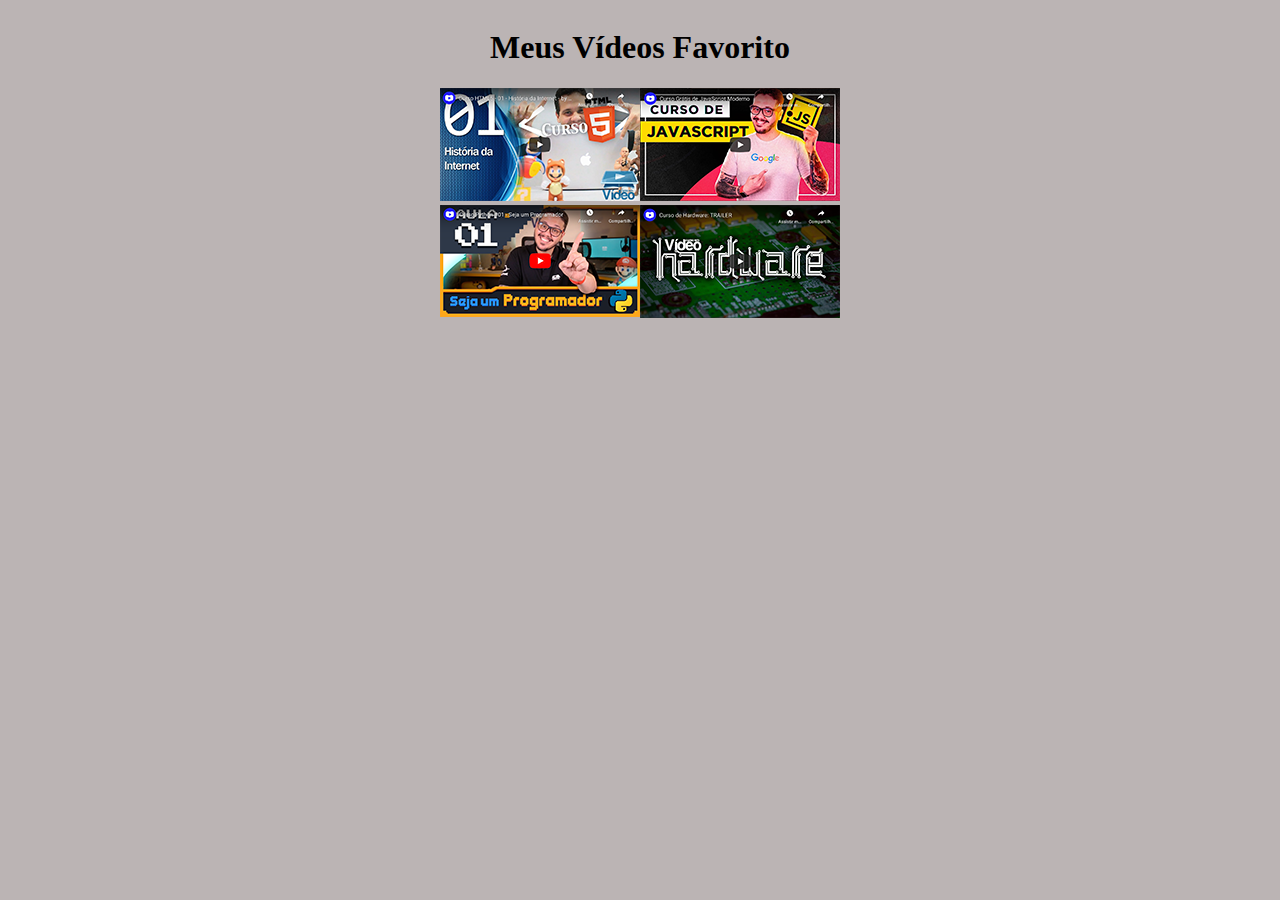
<file: index.html>
<!DOCTYPE html>
<html lang="pt-br">
<head>
    <meta charset="UTF-8">
    <meta http-equiv="X-UA-Compatible" content="IE=edge">
    <meta name="viewport" content="width=device-width, initial-scale=1.0">
    <title>Curso em Vídeo</title>
    <style>
            *{
               background-color:#bbb4b4 
             }
    </style>

</head>
<body>
      <div class="titulo01">
          <h1>Meus Vídeos Favorito</h1>
      </div>
        <div class="imgs01">
            <a href="pag002.html"><img src="src/imagens/thumb-html.png" alt="Curso de HTML"></a>
            <a href="pag003.html"><img src="src/imagens/thumb-js.png" alt="Curso de Js"></a>
        </div>

            <div class="imgs02">
                <a href="pag004.html"><img src="src/imagens/thumb-python.png" alt="Curso de Python"></a>
                <a href="pag005.html"><img src="src/imagens/thumb-hardware.png" alt="Curso de Hardware"></a>
            </div>

                                <link rel="stylesheet" href="src/style.css">
</body>
</html>
</file>
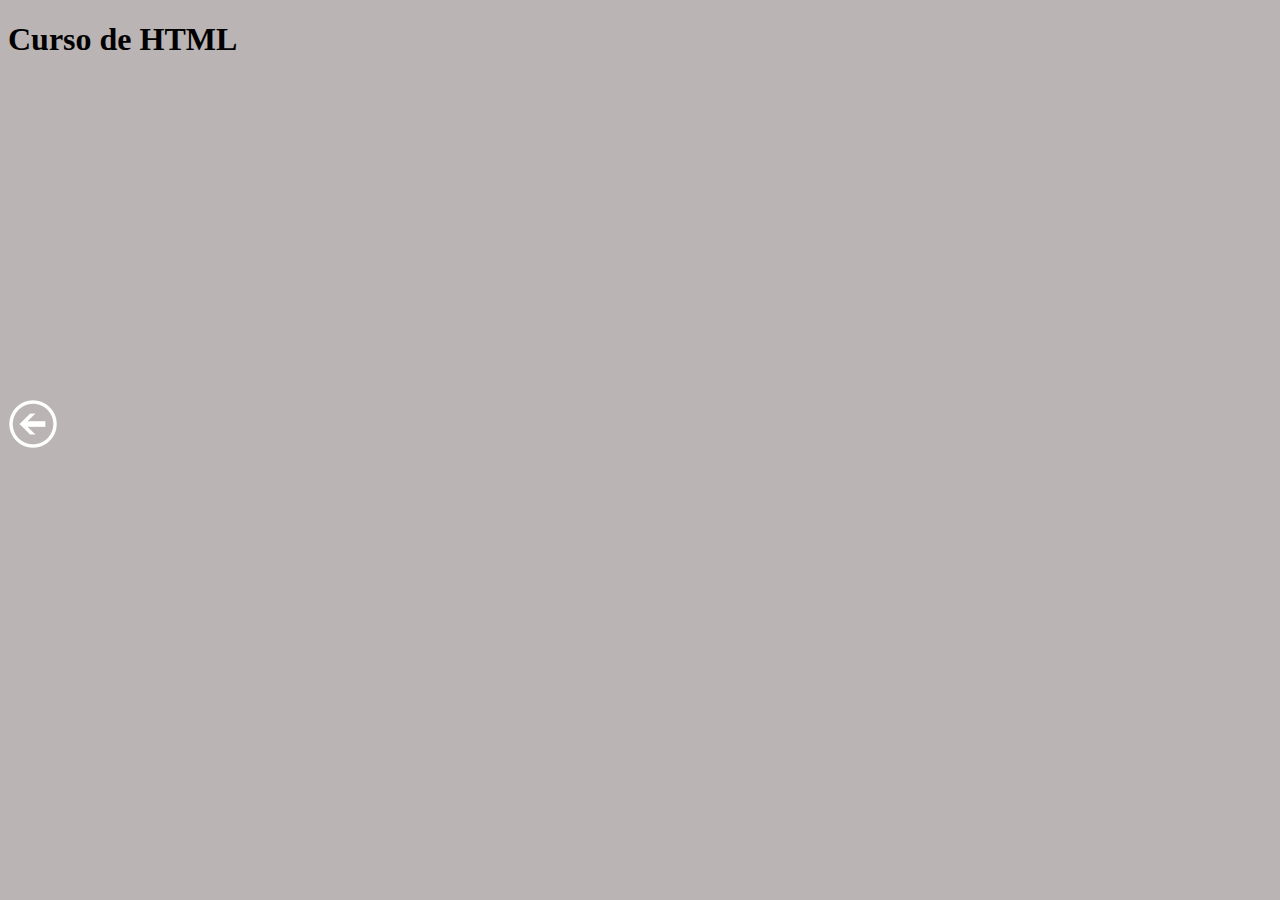
<file: pag002.html>
<!DOCTYPE html>
<html lang="pt-br">
<head>
    <meta charset="UTF-8">
    <meta http-equiv="X-UA-Compatible" content="IE=edge">
    <meta name="viewport" content="width=device-width, initial-scale=1.0">
    <title>HTML</title>

        <style>
            *{
                background-color: #bbb4b4;
                }
        </style>
</head>
<body>
    <h1>Curso de HTML</h1>
    <iframe width="560" height="315" src="https://www.youtube.com/embed/epDCjksKMok" title="YouTube video player" frameborder="0" allow="accelerometer; autoplay; clipboard-write; encrypted-media; gyroscope; picture-in-picture; web-share" allowfullscreen></iframe>

    <br><a href="index.html"><img src="src/imagens/voltar.png" alt="Voltar"></a></br>

   
   
</body>
</html>
</file>
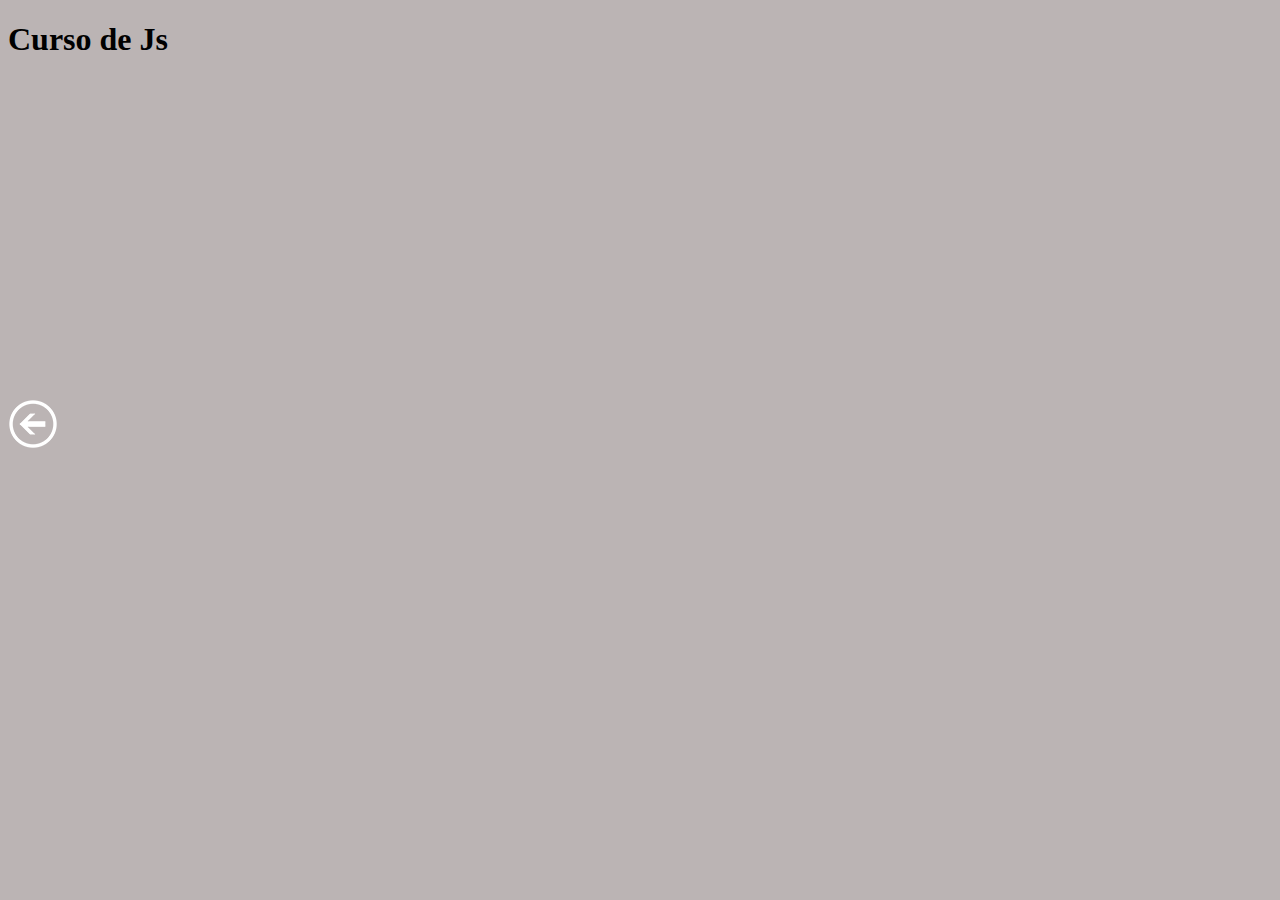
<file: pag003.html>
<!DOCTYPE html>
<html lang="pt-br">
<head>
    <meta charset="UTF-8">
    <meta http-equiv="X-UA-Compatible" content="IE=edge">
    <meta name="viewport" content="width=device-width, initial-scale=1.0">
    <title>JS</title>
    <style>
        *{
            background-color: #bbb4b4;
            }
    </style>
</head>
<body>
    <h1>Curso de Js</h1>
    <iframe width="560" height="315" src="https://www.youtube.com/embed/1-w1RfGIov4" title="YouTube video player" frameborder="0" allow="accelerometer; autoplay; clipboard-write; encrypted-media; gyroscope; picture-in-picture; web-share" allowfullscreen></iframe>

    <br><a href="index.html"><img src="src/imagens/voltar.png" alt="Voltar"></a></br>

</body>
</html>
</file>
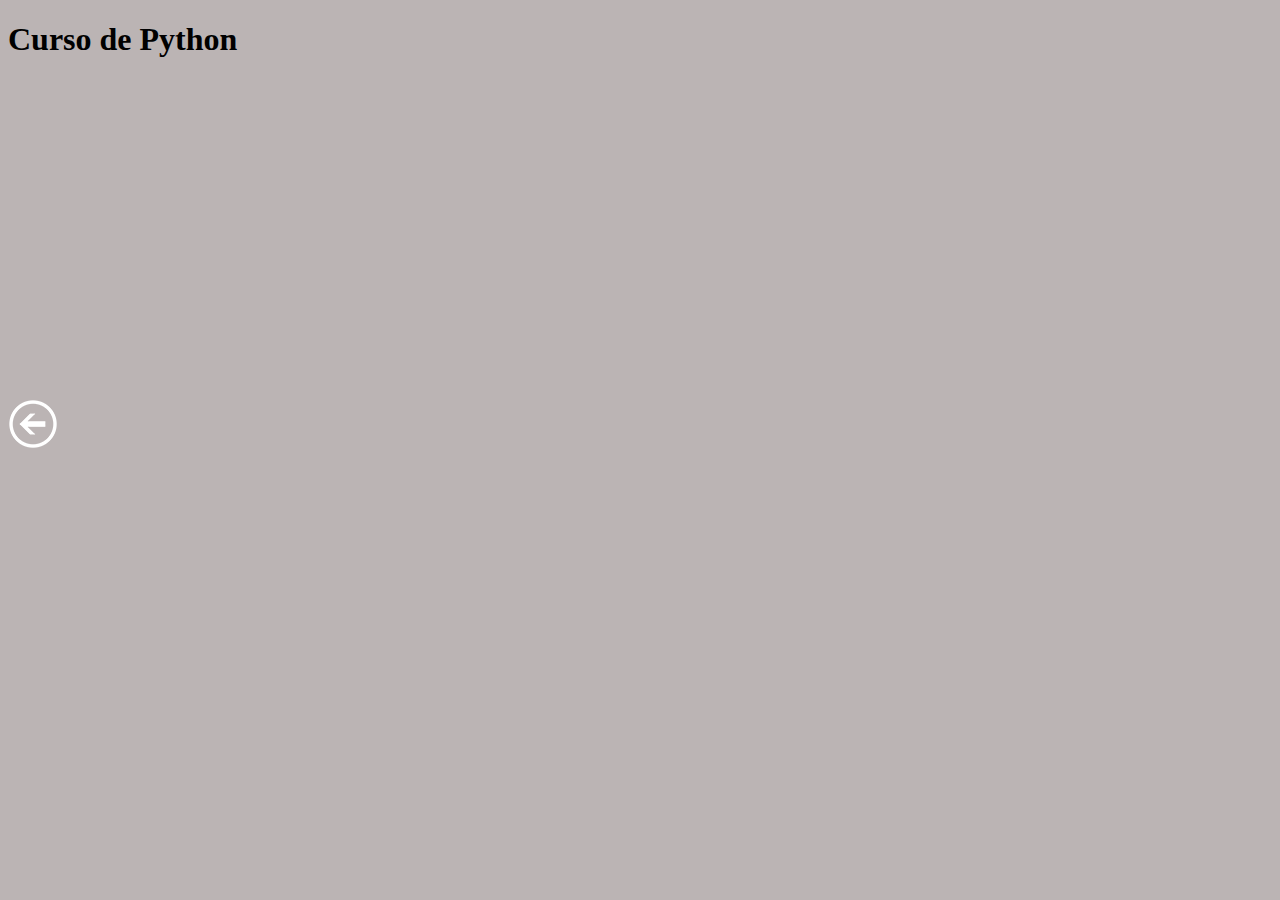
<file: pag004.html>
<!DOCTYPE html>
<html lang="pt-br">
<head>
    <meta charset="UTF-8">
    <meta http-equiv="X-UA-Compatible" content="IE=edge">
    <meta name="viewport" content="width=device-width, initial-scale=1.0">
    <title>Python</title>
   
    <style>
        *{
            background-color:#bbb4b4
        }
    </style>

</head>
<body>
    <h1>Curso de Python</h1>
    <iframe width="560" height="315" src="https://www.youtube.com/embed/S9uPNppGsGo" title="YouTube video player" frameborder="0" allow="accelerometer; autoplay; clipboard-write; encrypted-media; gyroscope; picture-in-picture; web-share" allowfullscreen></iframe>

    <br><a href="index.html"><img src="src/imagens/voltar.png" alt="Voltar"></a></br>

</body>
</html>
</file>
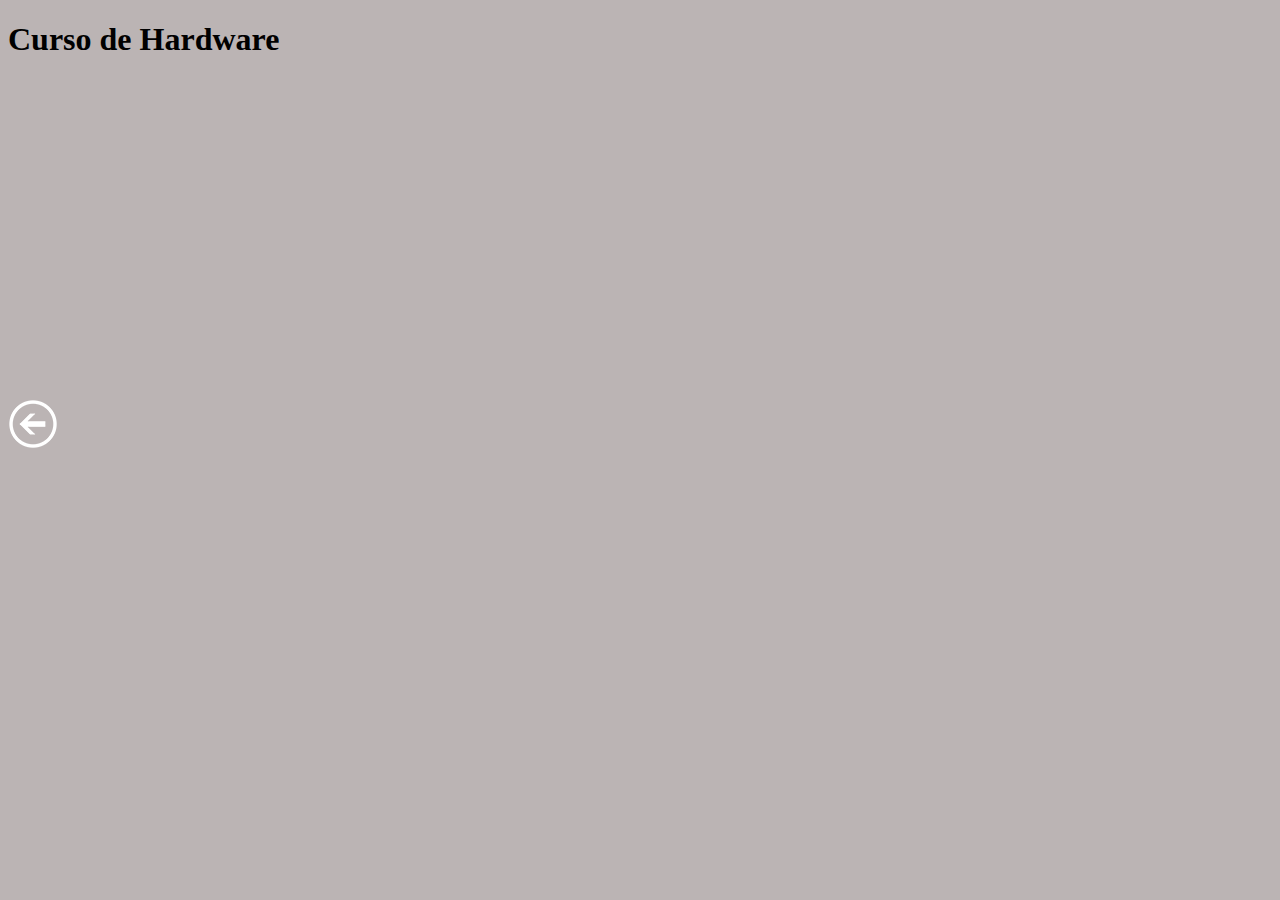
<file: pag005.html>
<!DOCTYPE html>
<html lang="pt-br">
<head>
    <meta charset="UTF-8">
    <meta http-equiv="X-UA-Compatible" content="IE=edge">
    <meta name="viewport" content="width=device-width, initial-scale=1.0">
    <title>Hardware</title>
   
    <style>
        *{
            background-color:#bbb4b4
        }
    </style>

</head>
<body>
    <h1>Curso de Hardware</h1>
    <iframe width="560" height="315" src="https://www.youtube.com/embed/iT6E92Kt38o" title="YouTube video player" frameborder="0" allow="accelerometer; autoplay; clipboard-write; encrypted-media; gyroscope; picture-in-picture; web-share" allowfullscreen></iframe>

    <br><a href="index.html"><img src="src/imagens/voltar.png" alt="Voltar"></a></br>

</body>
</html>
</file>
<file: src/style.css>
.titulo01 {
  display: flex;
  justify-content: center;
  }

.imgs01 {
  display: flex;
  justify-content: center;
     }

.imgs02 {
      display: flex;
      justify-content: center;
         }
</file>
